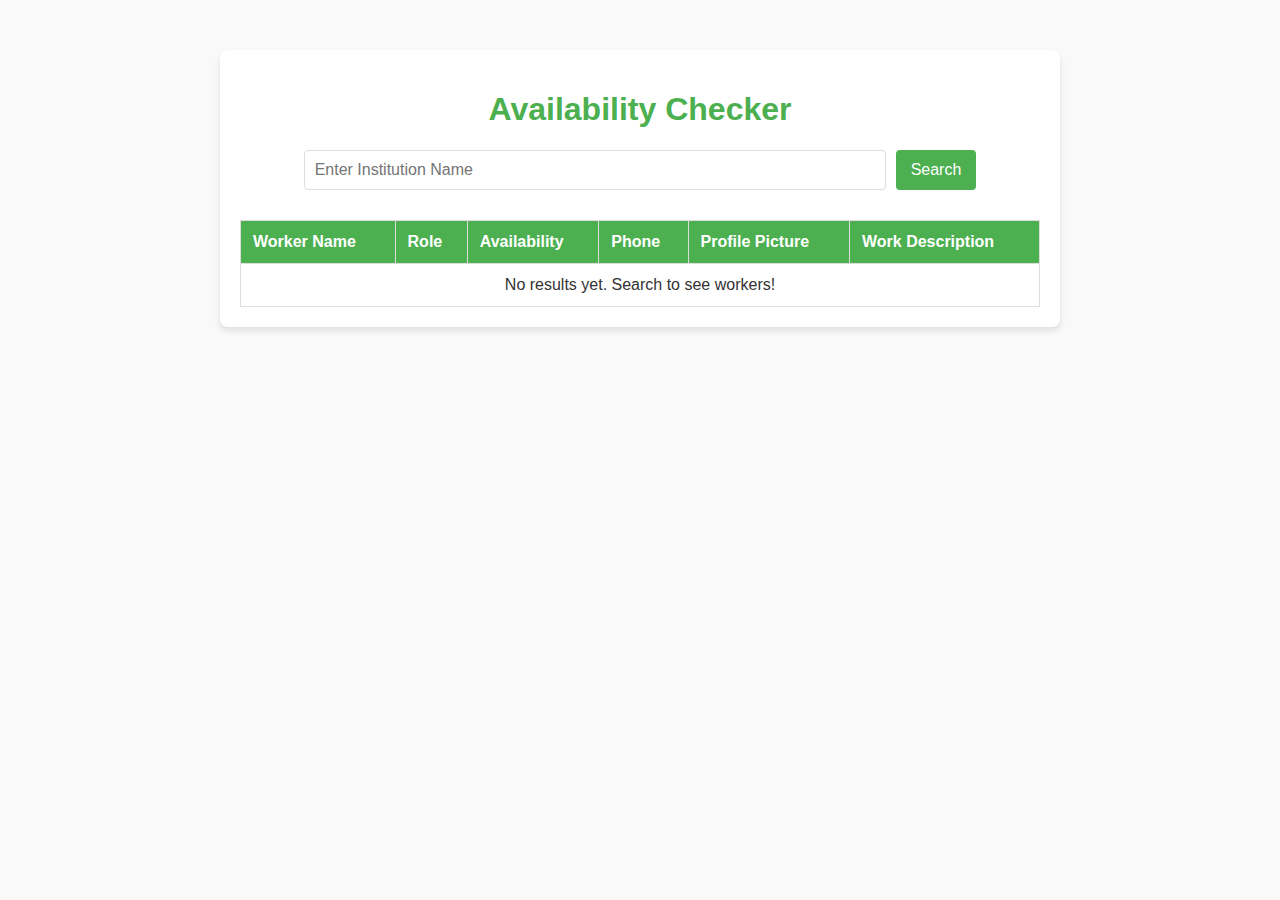
<file: Availsync/templates/availabilityChecker.html>
<!DOCTYPE html>
<html lang="en">
<head>
    <meta charset="UTF-8">
    <meta name="viewport" content="width=device-width, initial-scale=1.0">
    <title>Availability Checker</title>
    <style>
        /* General Styles */
        body {
            font-family: Arial, sans-serif;
            margin: 0;
            padding: 0;
            background-color: #f9f9f9;
            color: #333;
        }

        .container {
            max-width: 800px;
            margin: 50px auto;
            padding: 20px;
            background: #fff;
            box-shadow: 0 4px 6px rgba(0, 0, 0, 0.1);
            border-radius: 8px;
        }

        h1 {
            text-align: center;
            color: #4CAF50;
        }

        .search-box {
            display: flex;
            justify-content: center;
            margin: 20px 0;
        }

        input[type="text"] {
            width: 70%;
            padding: 10px;
            font-size: 16px;
            border: 1px solid #ddd;
            border-radius: 4px;
        }

        button {
            padding: 10px 15px;
            margin-left: 10px;
            font-size: 16px;
            background-color: #4CAF50;
            color: #fff;
            border: none;
            border-radius: 4px;
            cursor: pointer;
        }

        button:hover {
            background-color: #45a049;
        }

        /* Table Styles */
        table {
            width: 100%;
            border-collapse: collapse;
            margin-top: 30px;
        }

        table th, table td {
            padding: 12px;
            text-align: left;
            border: 1px solid #ddd;
        }

        table th {
            background-color: #4CAF50;
            color: white;
        }

        /* Responsive Design */
        @media screen and (max-width: 768px) {
            input[type="text"] {
                width: 60%;
            }

            button {
                padding: 8px 12px;
                font-size: 14px;
            }
        }
    </style>
</head>
<body>
    <div class="container">
        <h1>Availability Checker</h1>
        <div class="search-box">
            <input type="text" id="institution" placeholder="Enter Institution Name">
            <button id="search-button">Search</button>
        </div>

        <!-- Table for displaying worker information -->
        <table id="results-table">
            <thead>
                <tr>
                    <th>Worker Name</th>
                    <th>Role</th>
                    <th>Availability</th>
                    <th>Phone</th>
                    <th>Profile Picture</th>
                    <th>Work Description</th>
                </tr>
            </thead>
            <tbody>
                <!-- Results will be dynamically added here -->
                <tr>
                    <td colspan="6" style="text-align: center;">No results yet. Search to see workers!</td>
                </tr>
            </tbody>
        </table>
    </div>

    <script>
        // Static data for demonstration purposes
        const institutionsData = {
            "Tech University": [
                { 
                    firstname: "Alice", 
                    lastname: "Smith", 
                    role: "Lecturer", 
                    status: "Available", 
                    phone: "123-456-7890", 
                    profile_image: "https://via.placeholder.com/50", 
                    workdescription: "Teaching Computer Science"
                },
                { 
                    firstname: "Bob", 
                    lastname: "Johnson", 
                    role: "Administrator", 
                    status: "Not Available", 
                    phone: "123-456-7891", 
                    profile_image: "https://via.placeholder.com/50", 
                    workdescription: "Managing admin tasks"
                }
            ],
            "Science Institute": [
                { 
                    firstname: "Charlie", 
                    lastname: "Lee", 
                    role: "Researcher", 
                    status: "Available", 
                    phone: "123-456-7892", 
                    profile_image: "https://via.placeholder.com/50", 
                    workdescription: "Conducting research on physics"
                },
                { 
                    firstname: "Dana", 
                    lastname: "White", 
                    role: "Technician", 
                    status: "Available", 
                    phone: "123-456-7893", 
                    profile_image: "https://via.placeholder.com/50", 
                    workdescription: "Maintaining lab equipment"
                }
            ]
        };

        // DOM elements
        const searchButton = document.getElementById('search-button');
        const institutionInput = document.getElementById('institution');
        const resultsTableBody = document.querySelector('#results-table tbody');

        // Event listener for search button
        searchButton.addEventListener('click', () => {
            const institutionName = institutionInput.value.trim();

            if (!institutionName) {
                alert('Please enter an institution name.');
                return;
            }

            // Check if static data exists for the entered institution name
            if (institutionsData[institutionName]) {
                const workers = institutionsData[institutionName];
                resultsTableBody.innerHTML = '';  // Clear previous results

                // Populate table with workers' data
                workers.forEach(worker => {
                    const row = `<tr>
                        <td>${worker.firstname} ${worker.lastname}</td>
                        <td>${worker.role}</td>
                        <td>${worker.status}</td>
                        <td>${worker.phone}</td>
                        <td><img src="${worker.profile_image}" alt="Profile Image" style="width: 50px; height: 50px; object-fit: cover;"></td>
                        <td>${worker.workdescription}</td>
                    </tr>`;
                    resultsTableBody.innerHTML += row;
                });
            } else {
                // No workers found for this institution
                resultsTableBody.innerHTML = `<tr><td colspan="6" style="text-align: center;">No workers found for this institution.</td></tr>`;
            }
        });
    </script>
</body>
</html>
</file>
